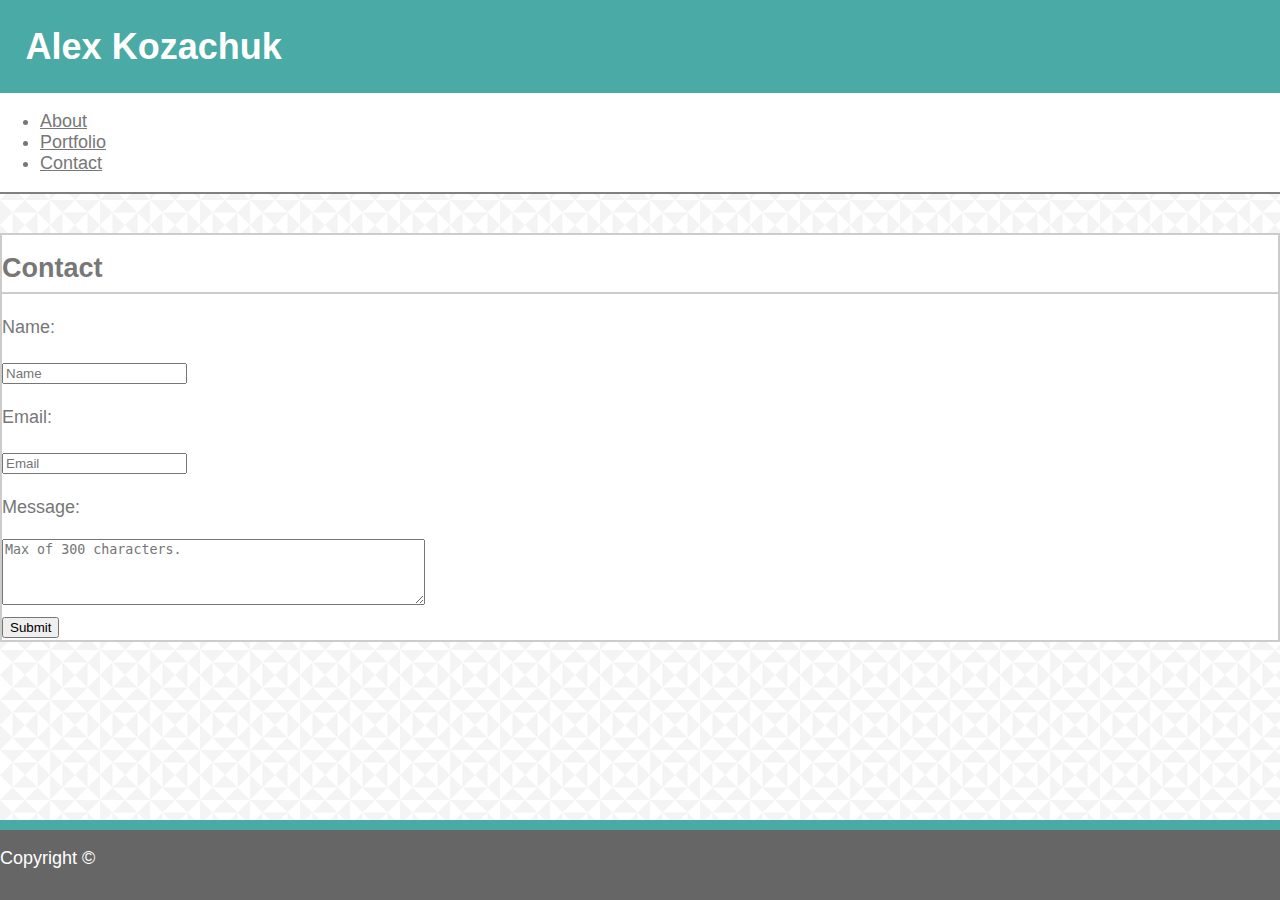
<file: contact.html>
<!DOCTYPE html>
<html lang="en">

<head>
    <meta charset="UTF-8">
    <meta name="viewport" content="width=device-width, initial-scale=1.0">
    <meta http-equiv="X-UA-Compatible" content="ie=edge">

    <title>Alex Kozachuk Portfolio </title>

    <link rel="stylesheet" href="https://stackpath.bootstrapcdn.com/bootstrap/4.1.1/css/bootstrap.min.css" integrity="sha384-WskhaSGFgHYWDcbwN70/dfYBj47jz9qbsMId/iRN3ewGhXQFZCSftd1LZCfmhktB"
        crossorigin="anonymous">
    <link rel="stylesheet" href="style.css">
</head>

<body>
    <header>
        <div class="container d-flex justify-content-between" style="padding: 0;">

            <h1> Alex Kozachuk</h1>
            <ul class="nav align-items-center">
                <li class="nav-item">
                    <a class="nav-link active" href="index.html">About</a>
                </li>
                <li class="nav-item">
                    <a class="nav-link" href="portfolio.html">Portfolio</a>
                </li>
                <li class="nav-item">
                    <a class="nav-link" href="contact.html">Contact</a>
                </li>
            </ul>
        </div>
        </div>

    </header>
    <div class="card container">
        <form class="container">

            <div class="row">
                <div class="col-md-1"></div>
                <h2 class="col-md-10"> Contact </h2>
            </div>
            <div class="row">
                <div class="col-md-1"></div>
                <p class="col-md-6">Name:</p>
            </div>
            <div class="row">
                <div class="col-md-1"></div>
                <input class="col-md-6" type="text" name="name" placeholder="Name">
            </div>
            <div class="row">
                <div class="col-md-1"></div>
                <p class="col-md-6">Email:</p>
            </div>
            <div class="row">
                <div class="col-md-1"></div>
                <input class="col-md-6" type="text" name="email" placeholder="Email">
            </div>
            <div class="row">
                <div class="col-md-1"></div>
                <p class="col-md-6">Message:</p>
            </div>
            <div class="row">
                <div class="col-md-1"></div>

                <textarea class="col-md-10" rows="4" cols="50" maxlength="300" placeholder="Max of 300 characters."></textarea>
            </div>
            <div class="row">
                <div class="col-md-1"></div>
                <button class="col-md-3" id="submit"> Submit </button>
            </div>
        </form>
    </div>

    <div class="push"></div>

    <footer class="d-flex align-items-center justify-content-center">
        <p>Copyright &copy;</p>
    </footer>
</body>

</html>
</file>
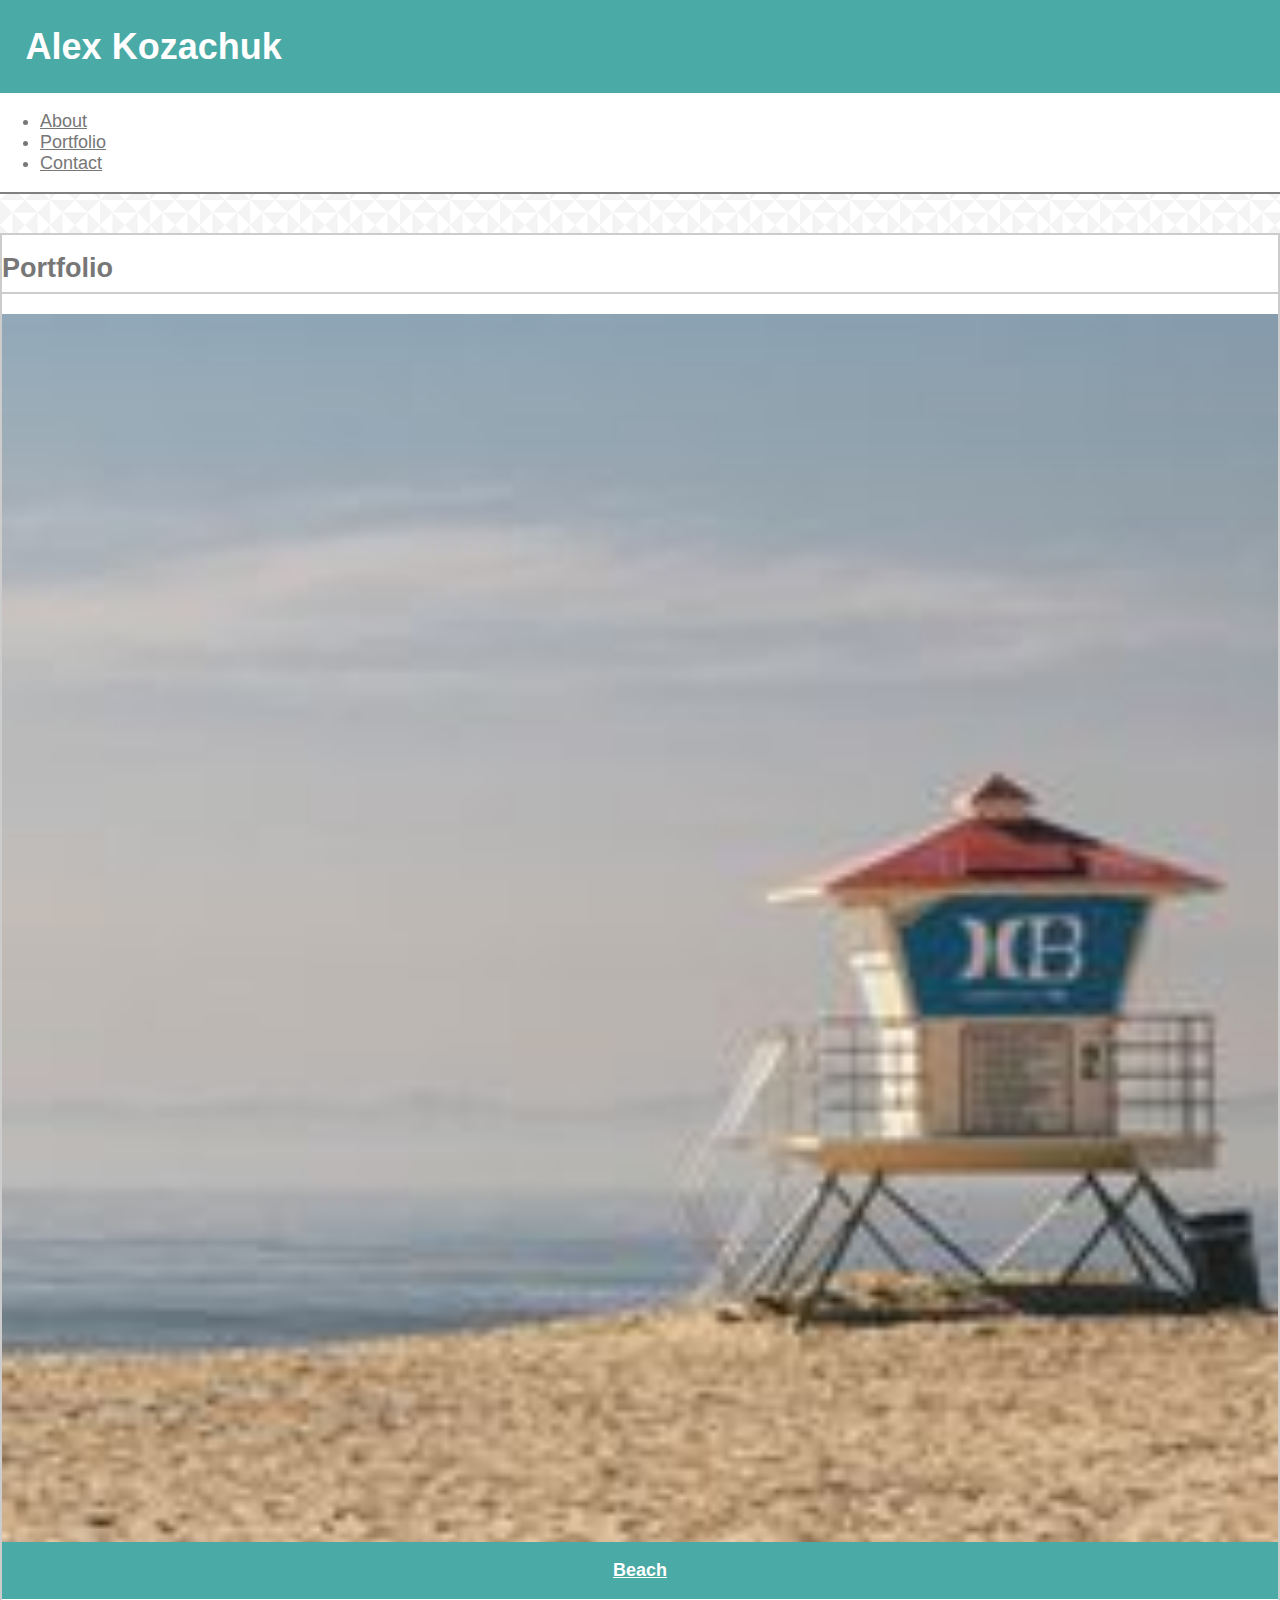
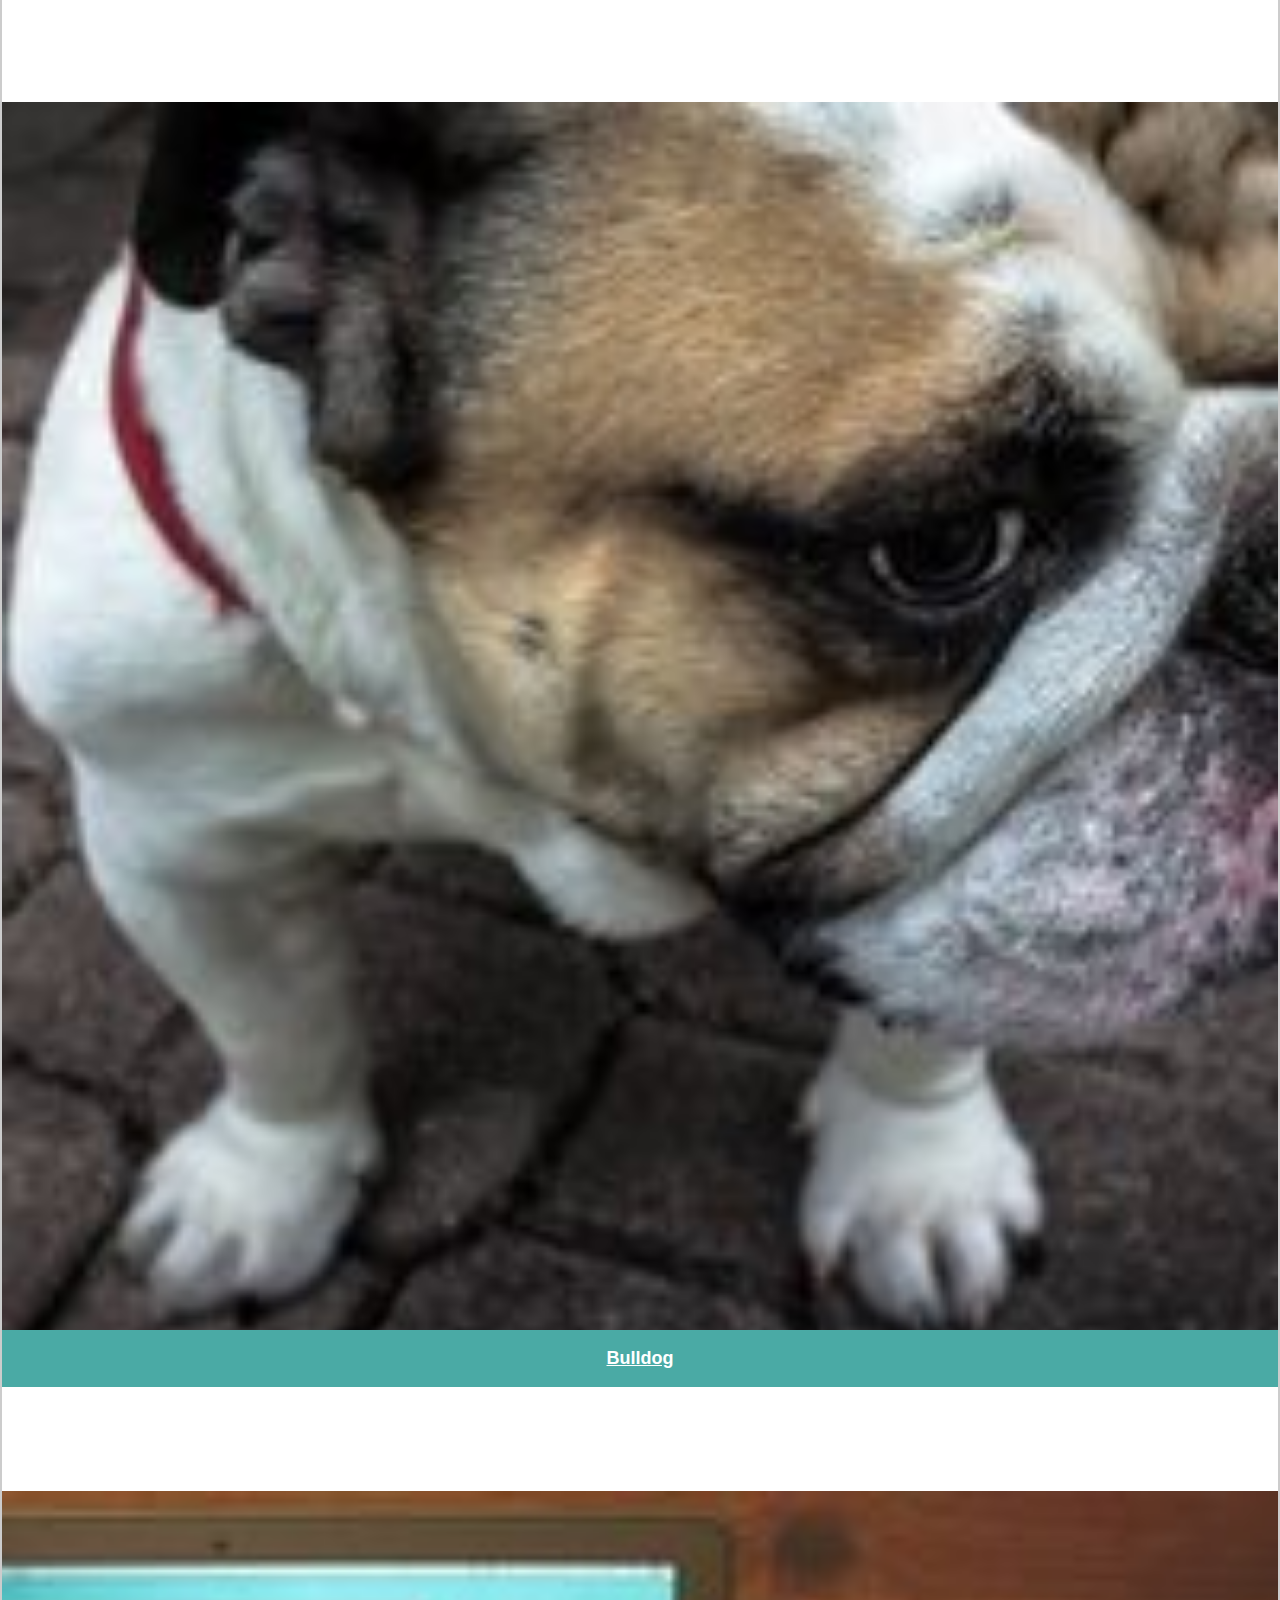
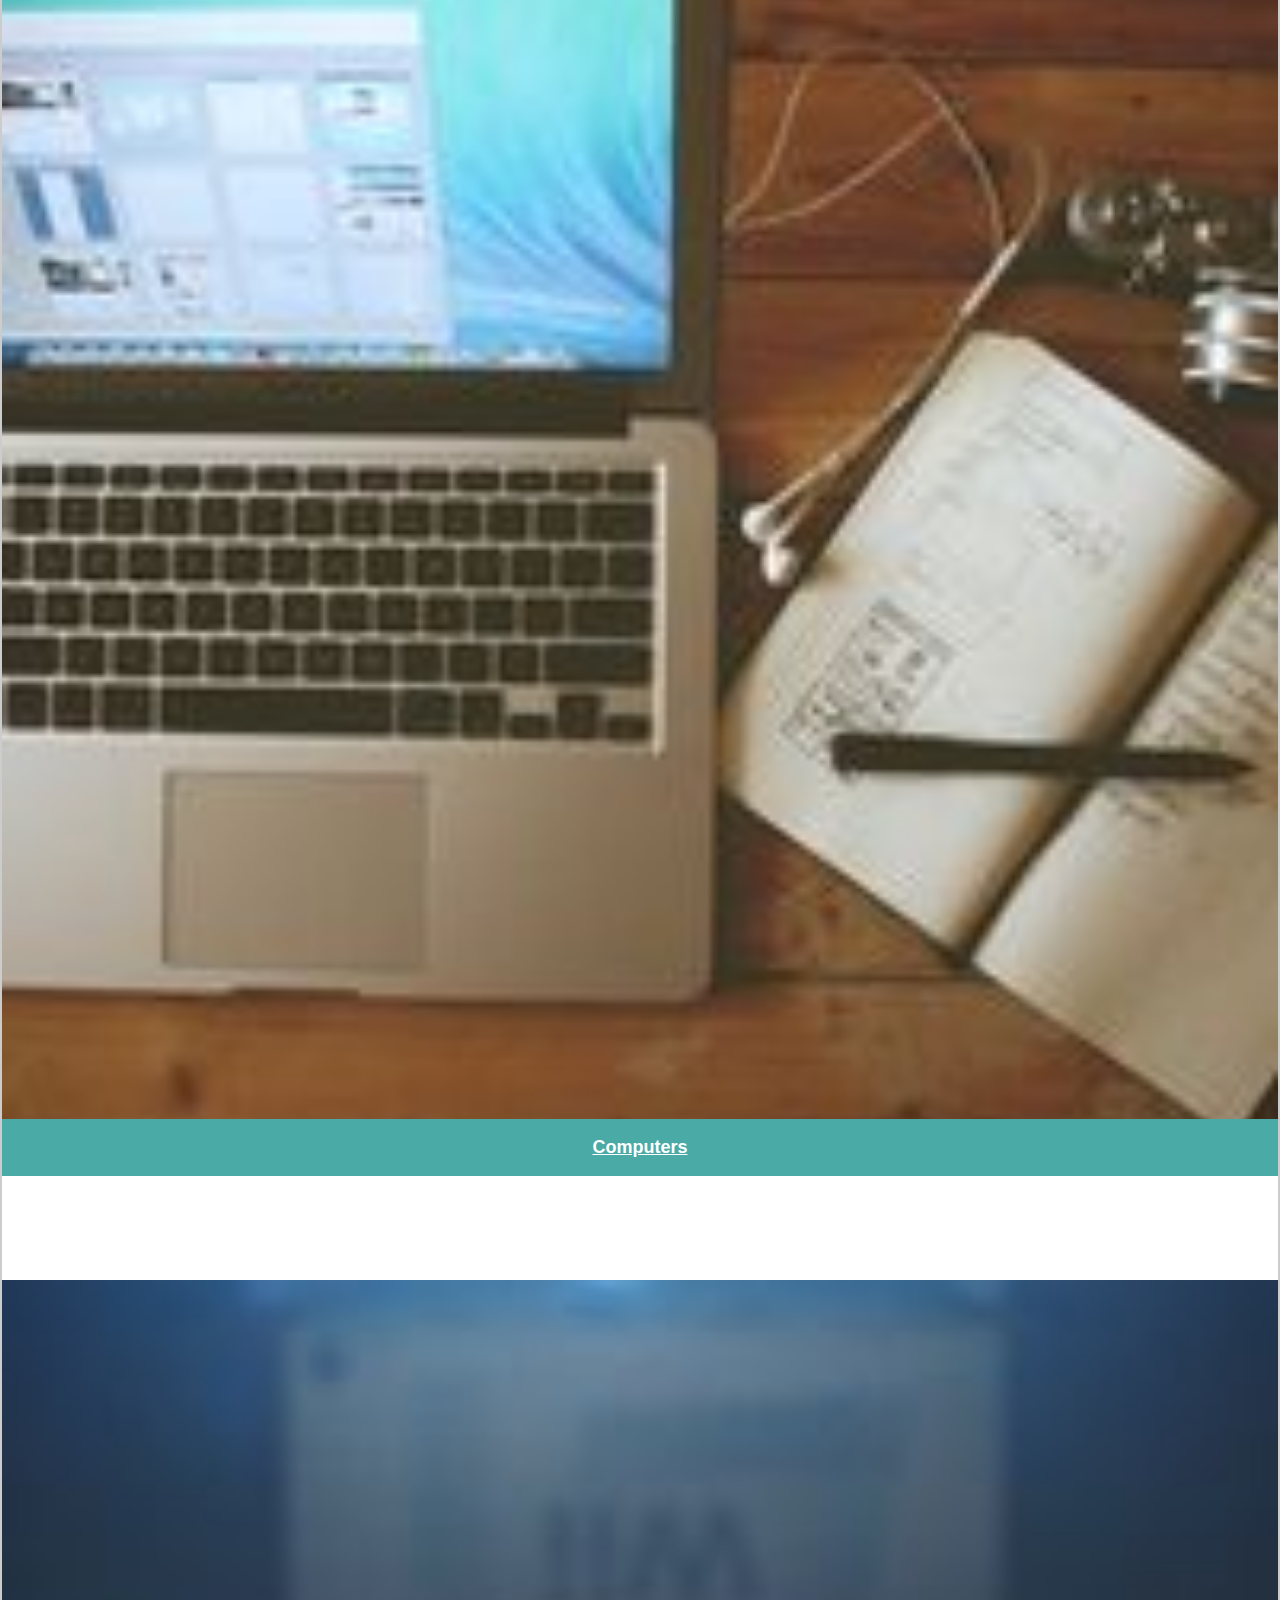
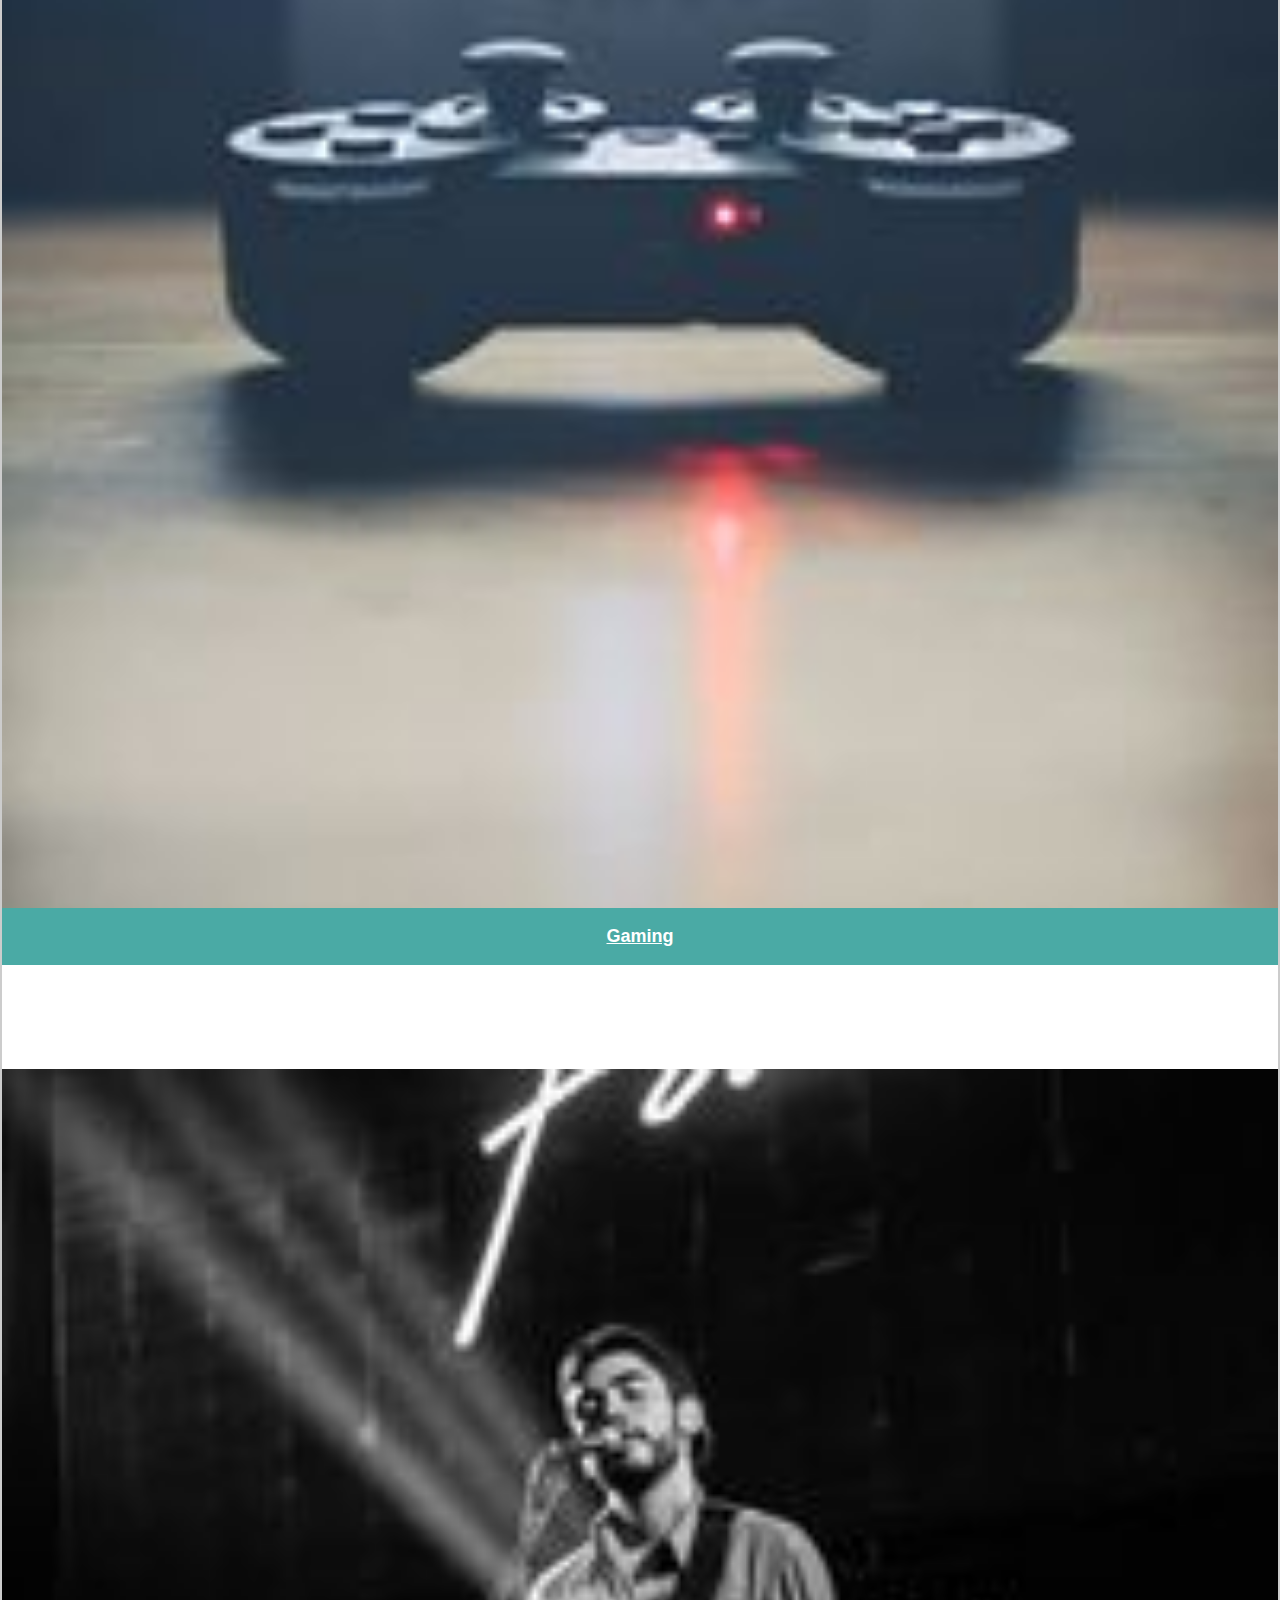
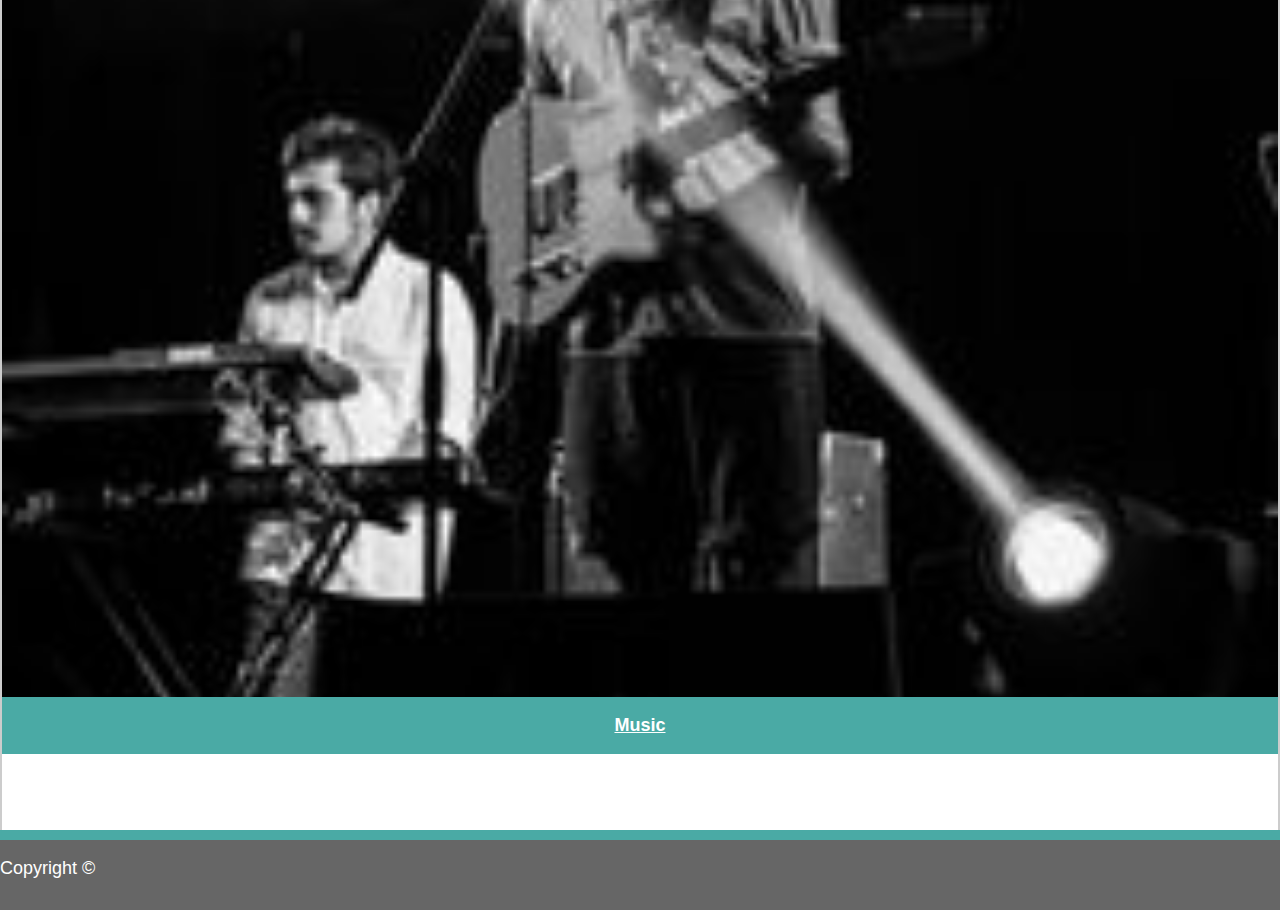
<file: portfolio.html>
<!DOCTYPE html>
<html lang="en">

<head>
    <meta charset="UTF-8">
    <meta name="viewport" content="width=device-width, initial-scale=1.0">
    <meta http-equiv="X-UA-Compatible" content="ie=edge">

    <title>Alex Kozachuk Portfolio </title>

    <link rel="stylesheet" href="https://stackpath.bootstrapcdn.com/bootstrap/4.1.1/css/bootstrap.min.css" integrity="sha384-WskhaSGFgHYWDcbwN70/dfYBj47jz9qbsMId/iRN3ewGhXQFZCSftd1LZCfmhktB"
        crossorigin="anonymous">
    <link rel="stylesheet" href="style.css">
</head>


<body>
    <header>
        <div class="container d-flex justify-content-between" style="padding: 0;">

            <h1> Alex Kozachuk</h1>
            <ul class="nav align-items-center">
                <li class="nav-item">
                    <a class="nav-link active" href="index.html">About</a>
                </li>
                <li class="nav-item">
                    <a class="nav-link" href="portfolio.html">Portfolio</a>
                </li>
                <li class="nav-item">
                    <a class="nav-link" href="contact.html">Contact</a>
                </li>
            </ul>
        </div>

    </header>

    <!-- something is causing this page to shift compared to the index/contact-->
    <div class="card container">
        <div class="row">
            <div class="col-md-1"></div>
            <h2 class="col-md-10"> Portfolio </h2>
        </div>
        <div class="row">
            <div class="col-md-1"></div>
            <div class="col-md-3">
                <img src="images/beach.jpg" alt="beach" style="width: 100%;">
                <h4>
                    <a class="class2" link="#" href="#"> Beach </a>
                </h4>
            </div>
            <div class="col-md-1"></div>
            <div class="col-md-3">
                <img src="images/bulldog.jpg" alt="bulldog" style="width: 100%;">
                <h4>
                    <a class="class2" link="#" href="#"> Bulldog </a>
                </h4>
            </div>
        </div>
        <div class="row">
            <div class="col-md-1"></div>
            <div class="col-md-3">
                <img src="images/computer.jpg" alt="computers" style="width: 100%;">
                <h4>
                    <a class="class2" link="#" href="#"> Computers </a>
                </h4>
            </div>
            <div class="col-md-1"></div>
            <div class="col-md-3">
                <img src="images/games.jpg" alt="gaming" style="width: 100%;">
                <h4>
                    <a class="class2" link="#" href="#"> Gaming </a>
                </h4>
            </div>
        </div>
        <div class="row">
            <div class="col-md-1"></div>
            <div class="col-md-3">
                <img src="images/music.jpg" alt="music" style="width: 100%;">
                <h4>
                    <a class="class2" link="#" href="#"> Music </a>
                </h4>
            </div>
        </div>


    </div>

    <div class="push"></div>

    <footer class="d-flex align-items-center justify-content-center">
        <p>Copyright &copy;</p>
    </footer>
</body>

</html>
</file>
<file: style.css>
html{
    margin: 0;
    padding: 0;
    box-sizing: border-box;
    position: relative;
    min-height: 100vh;
}
body{
    background-image: url(../images/country-quilt.png);
    color: #777777;
    margin: 0;
    width: 100%;
    font-family: 'Arial', 'Helvetica Neue', Helvetica, sans-serif;
    font-size: 18px;
}
header{
    border-bottom: 2px gray solid;
    margin-bottom: 3%;
    background: #ffffff;
}

h1{
    color: #ffffff;
    background: #4aaaa5;
    margin: 0;
    padding: 2%;
}

h2{
    border-bottom: 2px #cccccc solid;
    margin-top: 20px;
    margin-bottom: 20px;
    padding-bottom: 10px;
}

a.nav-link{
    color: #777;
}

.card{
    background: #ffffff;
    border: 2px #cccccc solid;
    line-height: 150%; 
}


.push {
    height: 50px;
  }

footer{
    background: #666666;
    color: #ffffff;
    border-top: 10px #4aaaa5 solid;
    width: 100%;
    height: 70px;
    position: absolute;
    bottom: 0;
  }

a.class2{
    color: #ffffff;
    background: #4aaaa5;
    text-align: center;
    position: relative;
    padding: 15px 0;
    display: block;
    width: 100%;
    bottom: 80px;
    text-decoration-color: #ffffff;
}
</file>
